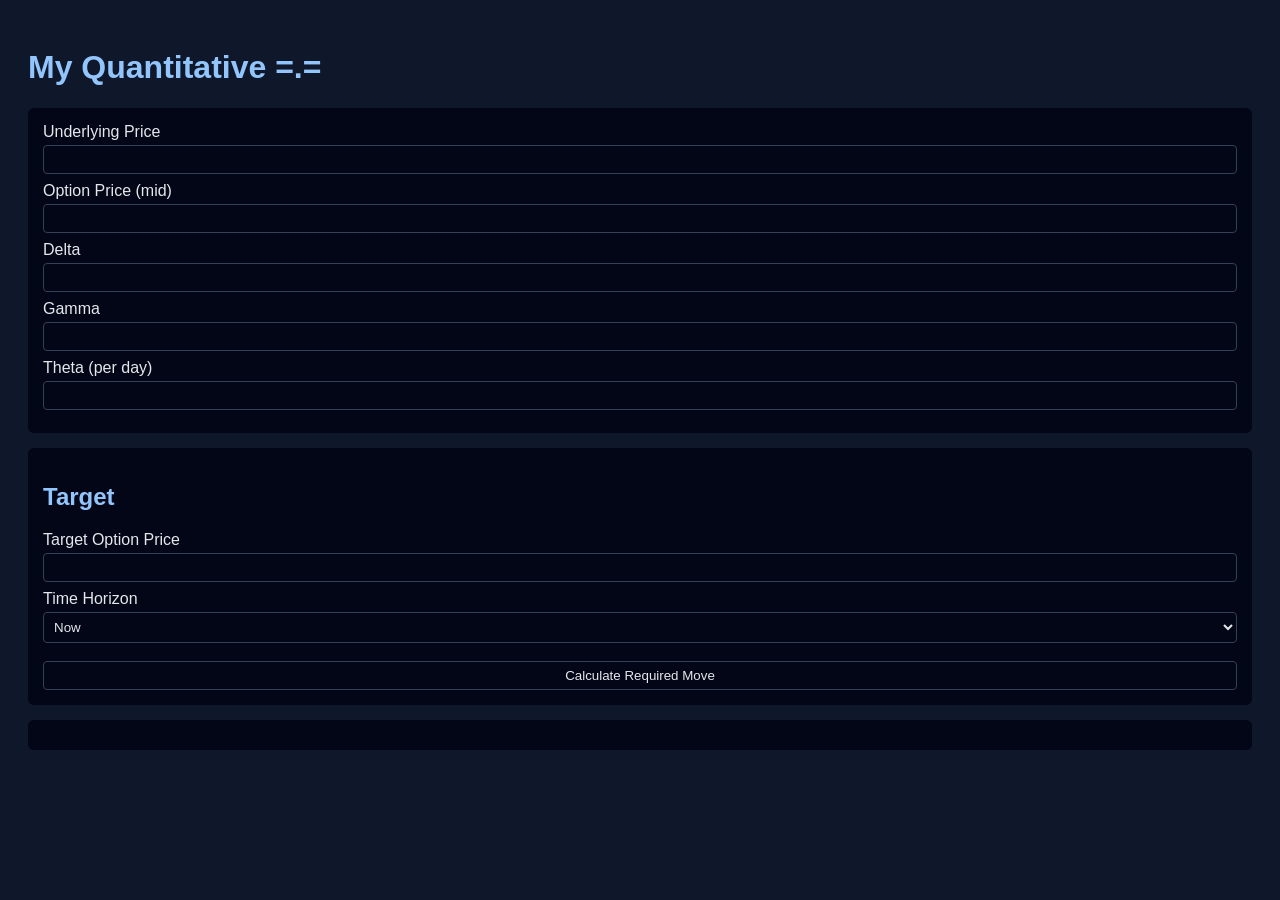
<file: index.html>
<!DOCTYPE html>
<html lang="en">
<head>
  <meta charset="UTF-8" />
  <meta name="viewport" content="width=device-width, initial-scale=1.0"/>
  <title>Option Move Calculator</title>
  <style>
    body {
      font-family: Arial, sans-serif;
      background: #0f172a;
      color: #e5e7eb;
      padding: 20px;
    }
    h1, h2 { color: #93c5fd; }
    .box {
      background: #020617;
      padding: 15px;
      margin-bottom: 15px;
      border-radius: 6px;
    }
    label {
      display: block;
      margin-bottom: 8px;
    }
    input, select, button {
      width: 100%;
      padding: 6px;
      margin-top: 4px;
      background: #020617;
      color: #e5e7eb;
      border: 1px solid #334155;
      border-radius: 4px;
      box-sizing: border-box;
    }
    button {
      margin-top: 10px;
      cursor: pointer;
    }
    #output {
      font-size: 1.1em;
      white-space: pre-line;
    }
  </style>
</head>
<body>
  <h1>My Quantitative =.=</h1>

  <div class="box">
    <label>Underlying Price
      <input id="underlying" type="number" step="0.01" />
    </label>

    <label>Option Price (mid)
      <input id="optionPrice" type="number" step="0.01" />
    </label>

    <label>Delta
      <input id="delta" type="number" step="0.0001" />
    </label>

    <label>Gamma
      <input id="gamma" type="number" step="0.0001" />
    </label>

    <label>Theta (per day)
      <input id="theta" type="number" step="0.0001" />
    </label>
  </div>

  <div class="box">
    <h2>Target</h2>

    <label>Target Option Price
      <input id="targetPrice" type="number" step="0.01" />
    </label>

    <label>Time Horizon
      <select id="timeHorizon">
        <option value="0">Now</option>
        <option value="1">1 day</option>
        <option value="2">2 days</option>
        <option value="3">3 days</option>
        <option value="4">4 days</option>
        <option value="5">5 days</option>
      </select>
    </label>

    <button id="calculate">Calculate Required Move</button>
  </div>

  <div class="box" id="output"></div>

  <script>
    function clamp(x, lo, hi) {
      return Math.max(lo, Math.min(hi, x));
    }

    // Estimate-only solver that lets Greeks drift as price moves.
    function solveMoveWithGreekDrift({
      optionPrice,
      targetPrice,
      delta0,
      gamma0,
      theta0,
      timeDays
    }) {
      const steps = 80;
      const gammaFloor = 1e-6;
      const baseShape = Math.max(0.01, Math.abs(delta0) * (1 - Math.abs(delta0)));

      function simulate(dx) {
        let price = optionPrice;
        let d = delta0;
        let g = gamma0;
        let th = theta0;

        const step = dx / steps;
        const dt = timeDays / steps;

        for (let i = 0; i < steps; i++) {
          price += d * step + 0.5 * g * step * step + th * dt;

          d = clamp(d + g * step, -1, 1);

          const shape = Math.max(0.01, Math.abs(d) * (1 - Math.abs(d)));
          g = Math.max(gammaFloor, gamma0 * (shape / baseShape));

          th = theta0 * (g / gamma0);
        }

        return { price, delta: d, gamma: g, theta: th };
      }

      // Bracket dx so f(lo) and f(hi) straddle target
      let lo = -200, hi = 200;
      function f(x) { return simulate(x).price - targetPrice; }

      let flo = f(lo), fhi = f(hi), tries = 0;
      while (flo * fhi > 0 && tries < 10) {
        lo *= 1.6; hi *= 1.6;
        flo = f(lo); fhi = f(hi);
        tries++;
      }
      if (flo * fhi > 0) return null;

      // Binary search
      for (let i = 0; i < 60; i++) {
        const mid = (lo + hi) / 2;
        const fmid = f(mid);

        if (Math.abs(fmid) < 1e-6) {
          const res = simulate(mid);
          return { move: mid, ...res };
        }

        if (flo * fmid <= 0) { hi = mid; fhi = fmid; }
        else { lo = mid; flo = fmid; }
      }

      const finalMove = (lo + hi) / 2;
      return { move: finalMove, ...simulate(finalMove) };
    }

    // Frozen-Greeks minimum reachable price (convex limit) for gamma>0
    function frozenGreeksMin(optionPrice, delta, gamma, theta, timeDays) {
      const a = 0.5 * gamma;
      if (Math.abs(a) < 1e-12) return null;

      const dxStar = -delta / (2 * a);
      const minChange = delta * dxStar + a * dxStar * dxStar + theta * timeDays;
      return { dxStar, minPrice: optionPrice + minChange };
    }

    // Frozen-Greeks quadratic solve
    function requiredStockMove({ optionPrice, targetPrice, delta, gamma, theta, timeDays }) {
      const dC = targetPrice - optionPrice;

      const a = 0.5 * gamma;
      const b = delta;
      const c = theta * timeDays - dC;

      // Linear fallback if gamma ~ 0
      if (Math.abs(a) < 1e-12) {
        if (Math.abs(b) < 1e-12) return null;
        return -c / b;
      }

      const disc = b * b - 4 * a * c;
      if (disc < 0) return null;

      const s = Math.sqrt(disc);
      const r1 = (-b + s) / (2 * a);
      const r2 = (-b - s) / (2 * a);
      return Math.abs(r1) < Math.abs(r2) ? r1 : r2;
    }

    const calcBtn = document.getElementById('calculate');
    const output = document.getElementById('output');

    calcBtn.onclick = () => {
      const underlyingVal  = parseFloat(document.getElementById('underlying').value);
      const optionPriceVal = parseFloat(document.getElementById('optionPrice').value);
      const targetPriceVal = parseFloat(document.getElementById('targetPrice').value);
      const deltaVal       = parseFloat(document.getElementById('delta').value);
      const gammaVal       = parseFloat(document.getElementById('gamma').value);
      const thetaVal       = parseFloat(document.getElementById('theta').value);
      const timeDaysVal    = parseFloat(document.getElementById('timeHorizon').value);

      if ([underlyingVal, optionPriceVal, targetPriceVal, deltaVal, gammaVal, thetaVal, timeDaysVal].some(isNaN)) {
        output.textContent = "Please fill in all fields.";
        return;
      }

      const move = requiredStockMove({
        optionPrice: optionPriceVal,
        targetPrice: targetPriceVal,
        delta: deltaVal,
        gamma: gammaVal,
        theta: thetaVal,
        timeDays: timeDaysVal
      });

      // If frozen-greeks fails, use drift estimate
      if (move === null) {
        const est = solveMoveWithGreekDrift({
          optionPrice: optionPriceVal,
          targetPrice: targetPriceVal,
          delta0: deltaVal,
          gamma0: gammaVal,
          theta0: thetaVal,
          timeDays: timeDaysVal
        });

        if (!est) {
          const lim = frozenGreeksMin(optionPriceVal, deltaVal, gammaVal, thetaVal, timeDaysVal);
          output.textContent = lim
            ? `Closest estimate:\nUnderlying ≈ ${(underlyingVal + lim.dxStar).toFixed(2)}\nOption ≈ ${lim.minPrice.toFixed(2)}`
            : "No estimate available.";
          return;
        }

        output.textContent =
          `Estimated underlying price: ${(underlyingVal + est.move).toFixed(2)}\n` +
          `Estimated underlying move: ${est.move.toFixed(2)}\n\n` +
          `Estimated Greeks:\n` +
          `• Delta ≈ ${est.delta.toFixed(4)}\n` +
          `• Gamma ≈ ${est.gamma.toFixed(6)}\n` +
          `• Theta/day ≈ ${est.theta.toFixed(4)}\n\n` +
          `Note: Estimated (IV not modeled).`;
        return;
      }

      // Frozen-greeks success path
      output.textContent =
        `Required underlying move: ${move.toFixed(2)}\n` +
        `Target underlying price: ${(underlyingVal + move).toFixed(2)}\n\n` +
        `Assumptions:\n` +
        `• IV flat\n` +
        `• Greeks locally valid\n` +
        `• Small–moderate move only`;
    };
  </script>
</body>
</html>
</file>
